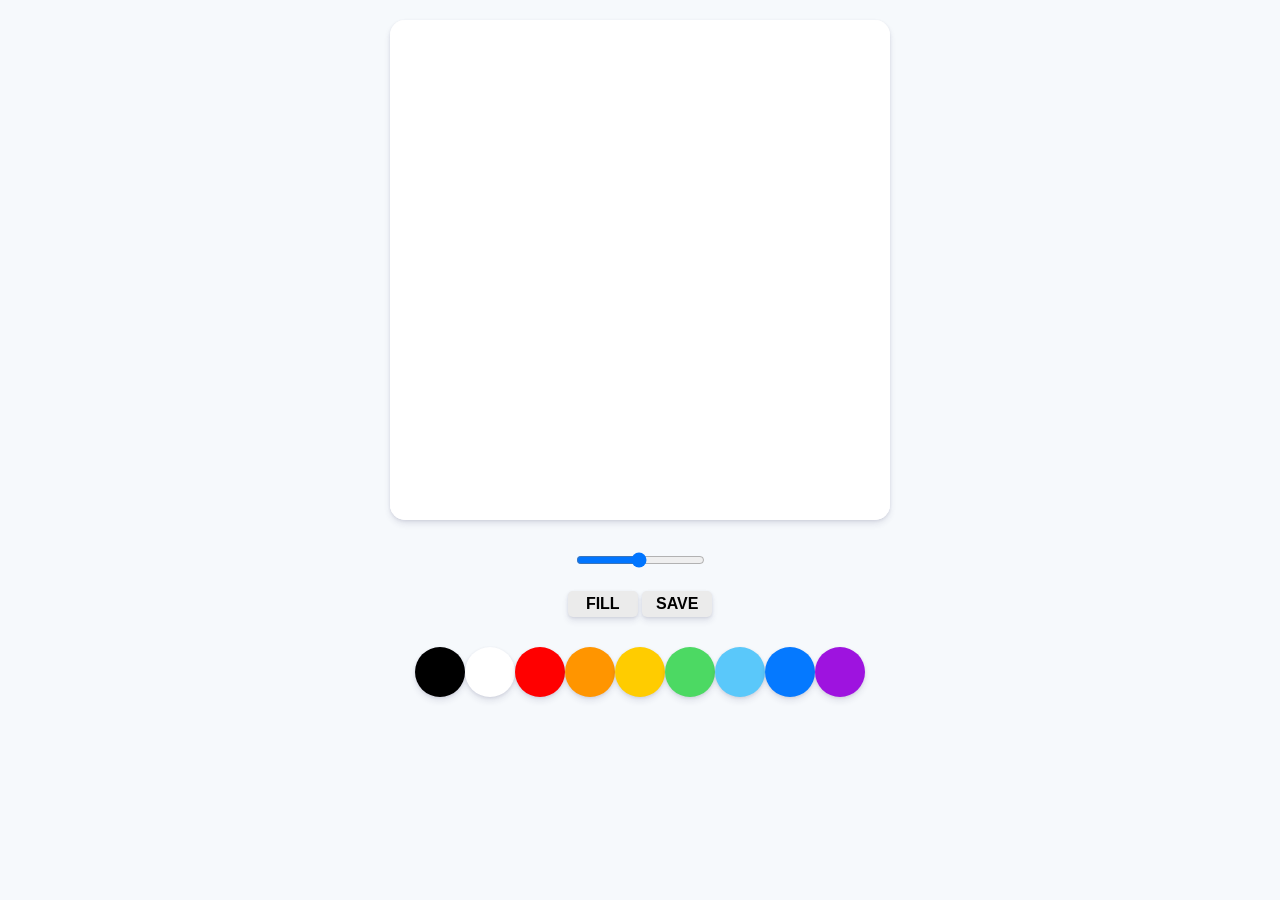
<file: index.html>
<!DOCTYPE html>
<html lang="en">
    <head>
    <meta charset="UTF-8">
    <link rel="stylesheet" href="style.css">
    <title>PaintJS</title>
</head>
<body>
    <canvas id="JsCanvas" class="canvas">
    </canvas>
    <div class="controls">
        <div class="controls_range">
            <input type="range" id="JsRange" min="0.1" max="5.0" value="2.5" step="0.1">
        </div>
        <div class="controls_btns">
            <button id="JsMode">FILL</button>
            <button id="JsSave">SAVE</button>
        </div>
        <div class="controls_colors" id="JsColors">
            <div class="controls_color JsColor" style="background-color: black;"></div>
            <div class="controls_color JsColor" style="background-color: white;"></div>
            <div class="controls_color JsColor" style="background-color: red;"></div>
            <div class="controls_color JsColor" style="background-color: #ff9500;"></div>
            <div class="controls_color JsColor" style="background-color: #ffcc00;"></div>
            <div class="controls_color JsColor" style="background-color: #4cd963;"></div>
            <div class="controls_color JsColor" style="background-color: #5ac8fa;"></div>
            <div class="controls_color JsColor" style="background-color: #0579ff;"></div>
            <div class="controls_color JsColor" style="background-color: #9e13df;"></div>
        </div>
    </div>
    <script src = app.js></script>
</body>
</html>
</file>
<file: style.css>
@import "reset.css";

body{
    background-color: #f6f9fc;
    font-family: -apple-system, BlinkMacSystemFont, 'Segoe UI', Roboto, Oxygen, Ubuntu, Cantarell, 'Open Sans', 'Helvetica Neue', sans-serif;
    display: flex;
    flex-direction: column;
    align-items: center;
    padding-top: 20px;
    padding-bottom: 50px;
}

.canvas{
    width: 500px;
    height: 500px;
    background-color: white;
    border-radius: 15px;
    box-shadow: 0 4px 6px rgba(50,50,93,0.11), 0 1px 3px rgba(50,50,93,0.11);
}

.controls{
    margin-top: 30px;
    display: flex;
    flex-direction: column;
    align-items: center;
}

.controls_range{
    margin-bottom: 20px;
}
.controls .controls_btns{
    margin-bottom: 30px;
}

.controls_btns button {
    all: unset;
    cursor: pointer;
    background-color: rgb(235, 235, 235);
    padding: 5px 0px;
    border-radius: 5px;
    width: 70px;
    text-align: center;
    box-shadow: 0 4px 6px rgba(50,50,93,0.11), 0 1px 3px rgba(50,50,93,0.11);
    font-weight: 600;
}

.controls_btns button:active{
    transform: scale(0.95);
}

.controls_colors{
    display: flex;
}
.controls_color{
    width: 50px;
    height: 50px;
    border-radius: 25px;
    cursor: pointer;
    box-shadow: 0 4px 6px rgba(50,50,93,0.11), 0 1px 3px rgba(50,50,93,0.11);
}
</file>
